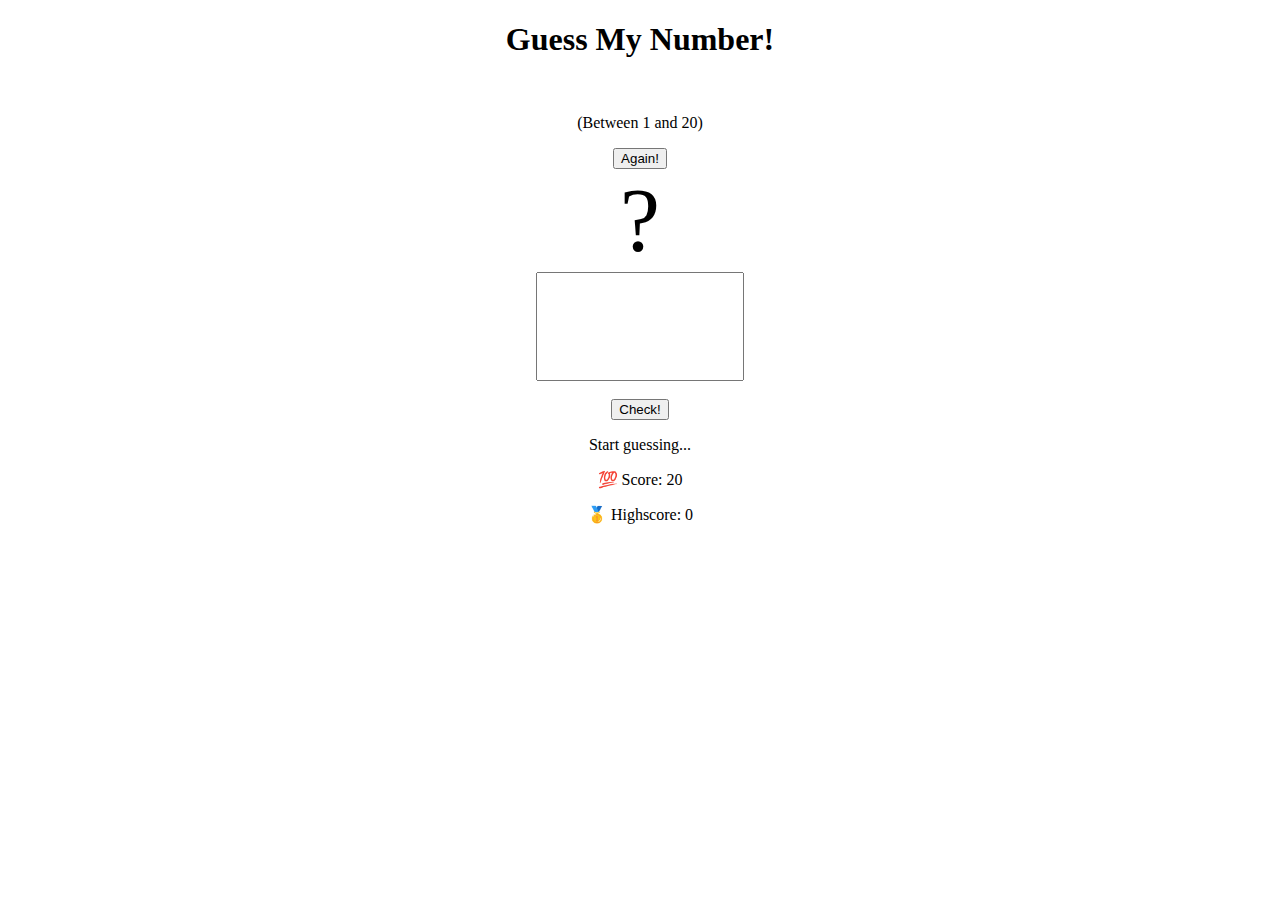
<file: Guess my number/index.html>
<!DOCTYPE html>
<html lang="en">
  <head>
    <meta charset="UTF-8" />
    <meta name="viewport" content="width=device-width, initial-scale=1.0" />
    <meta http-equiv="X-UA-Compatible" content="ie=edge" />
    <!--<link rel="stylesheet" href="style.css" /> -->
    <title>Guess My Number!</title>
  </head>
  <body>
    <header>
      <h1>Guess My Number!</h1>
      <img />
      <p class="between">(Between 1 and 20)</p>
      <button class="btn again">Again!</button>
      <div class="number">?</div>
    </header>
    <main>
      <section class="left">
        <input
          type="number"
          class="guess"
          style="font-size: 90px; width: fit-content"
        />
        <br /><br />

        <button class="btn check">Check!</button>
      </section>
      <section class="left">
        <p class="message">Start guessing...</p>
        <p class="label-score">💯 Score: <span class="score">20</span></p>
        <p class="label-highscore">
          🥇 Highscore: <span class="highscore">0</span>
        </p>
      </section>
    </main>

    <script src="script.js"></script>
  </body>
</html>
</file>
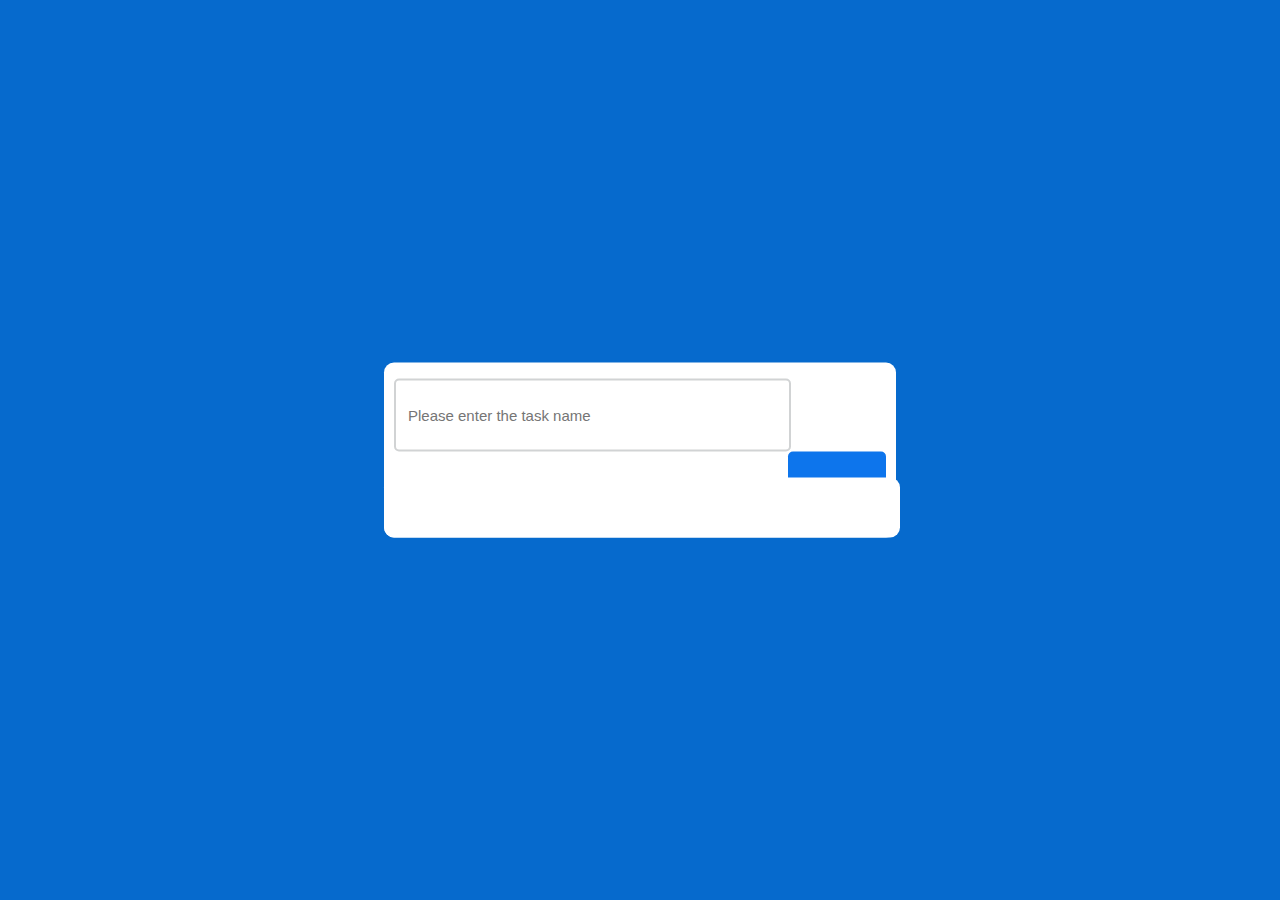
<file: ToDoListTasks/index.html>
<!DOCTYPE html>
<html lang="en">
  <head>
    <meta charset="UTF-8" />
    <meta http-equiv="X-UA-Compatible" content="IE=edge" />
    <meta name="viewport" content="width=device-width, initial-scale=1.0" />
    <title>Document</title>
    <link rel="stylesheet" href="style.css" />
    <link
      rel="stylesheet"
      href="https://cdnjs.cloudflare.com/ajax/libs/font-awesome/4.7.0/css/font-awesome.min.css"
    />
  </head>
  <body>
    <div class="maindiv">
      <div id="mcontainer">
        <input id="inputbox" placeholder="Please enter the task name" />
        <button id="button">Add</button>
      </div>
      <div id="task1"></div>
    </div>

    <script src="jsfile.js"></script>
  </body>
</html>
</file>
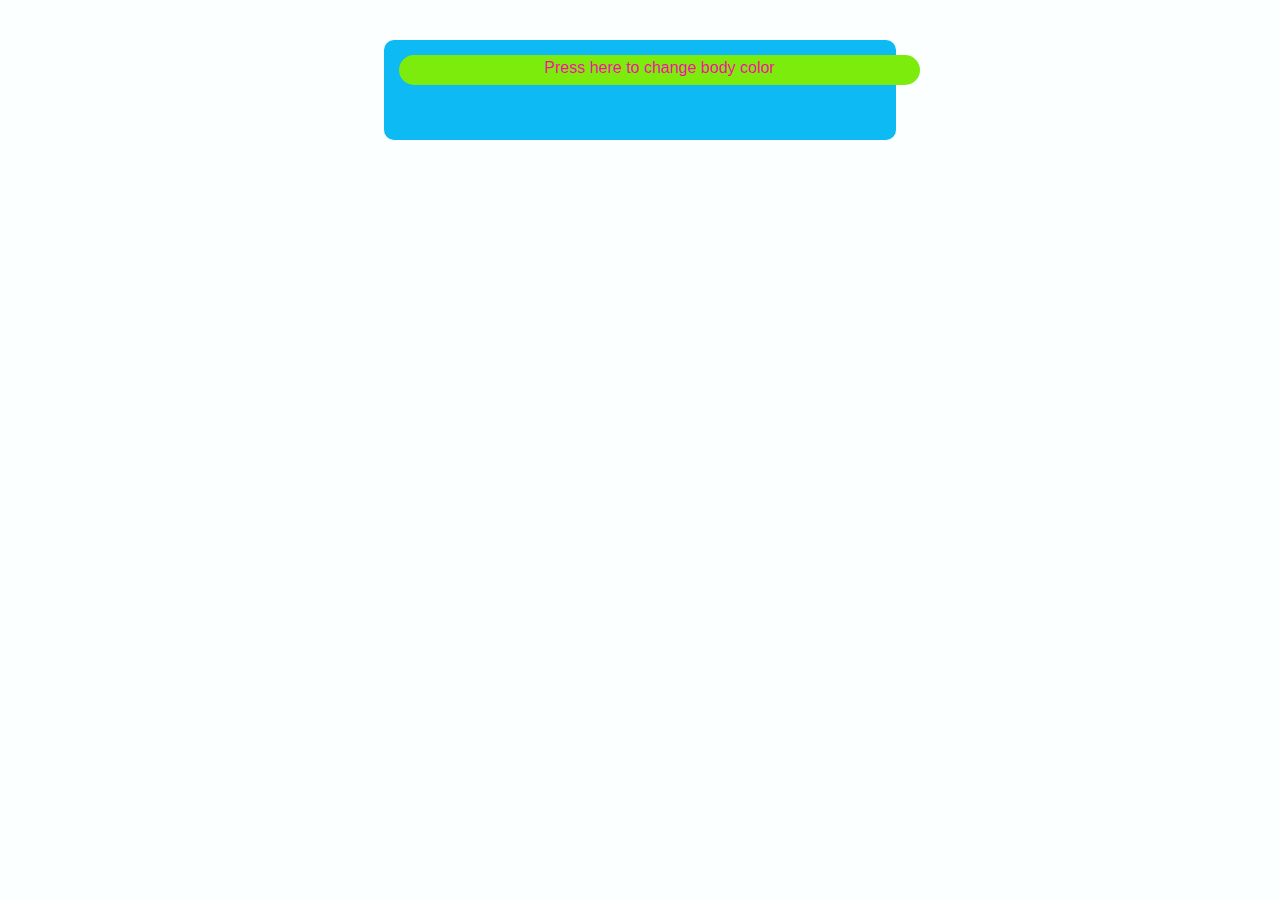
<file: ChangeBackgroundColor/changecolor.html>
<!DOCTYPE html>
<html lang="en">
  <head>
    <meta charset="UTF-8" />
    <meta http-equiv="X-UA-Compatible" content="IE=edge" />
    <meta name="viewport" content="width=device-width, initial-scale=1.0" />
    <title>Document</title>
    <link rel="stylesheet" href="changecolor.css" />
  </head>
  <body>
    <div class="main">
      <button id="button">Press here to change body color</button>
    </div>

    <script src="changecolor.js"></script>
  </body>
</html>
</file>
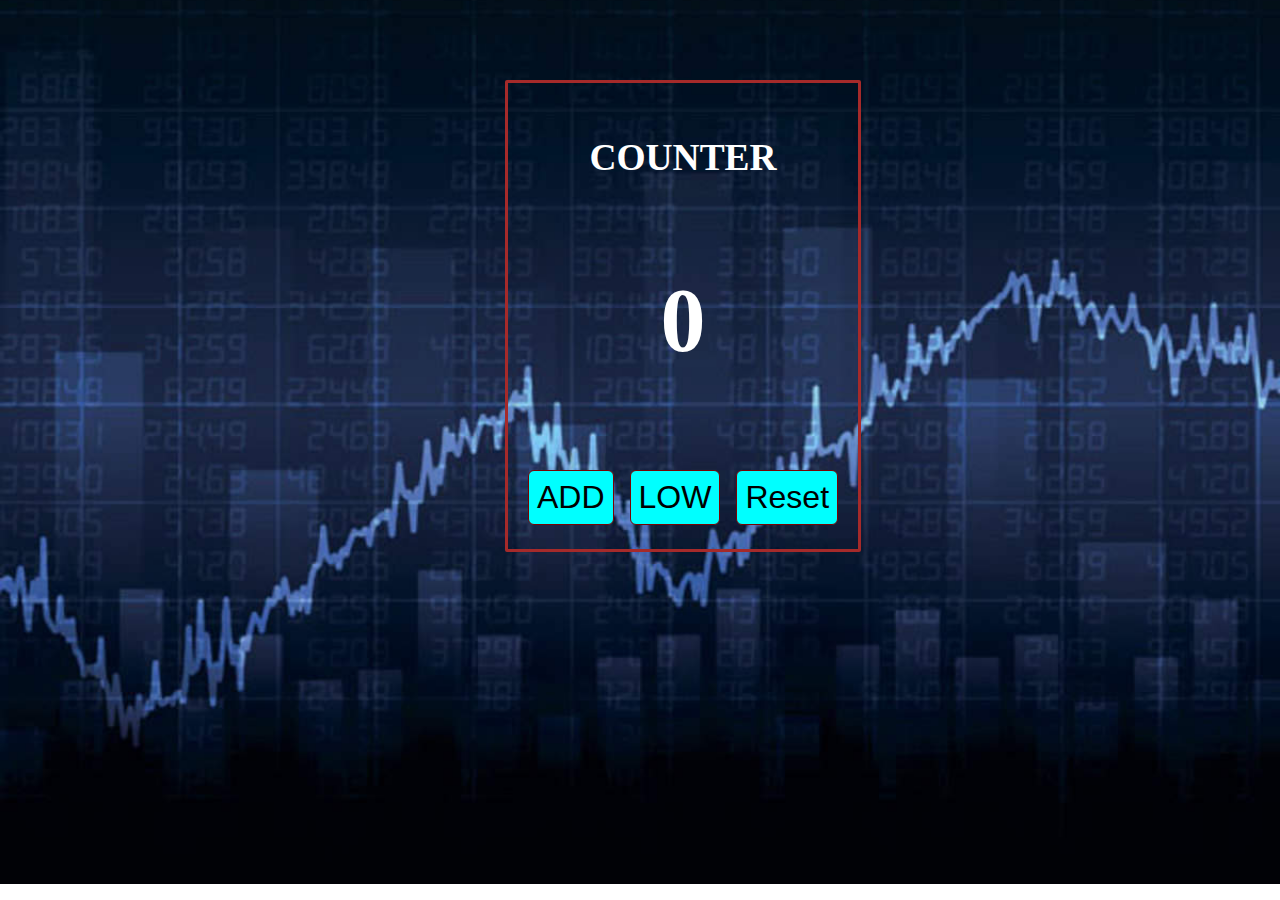
<file: Counter/Counter.html>
<!DOCTYPE html>
<html lang="en">
<head>
    <meta charset="UTF-8">
    <meta http-equiv="X-UA-Compatible" content="IE=edge">
    <meta name="viewport" content="width=device-width, initial-scale=1.0">
    <title>Document</title>
    <link rel="stylesheet" href="counter.css">
</head>
<body>
    <div class="counter-box">
    <h3>COUNTER</h1>
    <h3 class="counter">0</h1>
        <div class="btns">
            <button class="btn" id="add-btn">ADD</button>
            <button class="btn" id="low-btn">LOW </button>
            <button class="btn" id="reset-btn">Reset</button>

        </div>  
</div>
<script src="counter.js"></script>
</body>
</html>
</file>
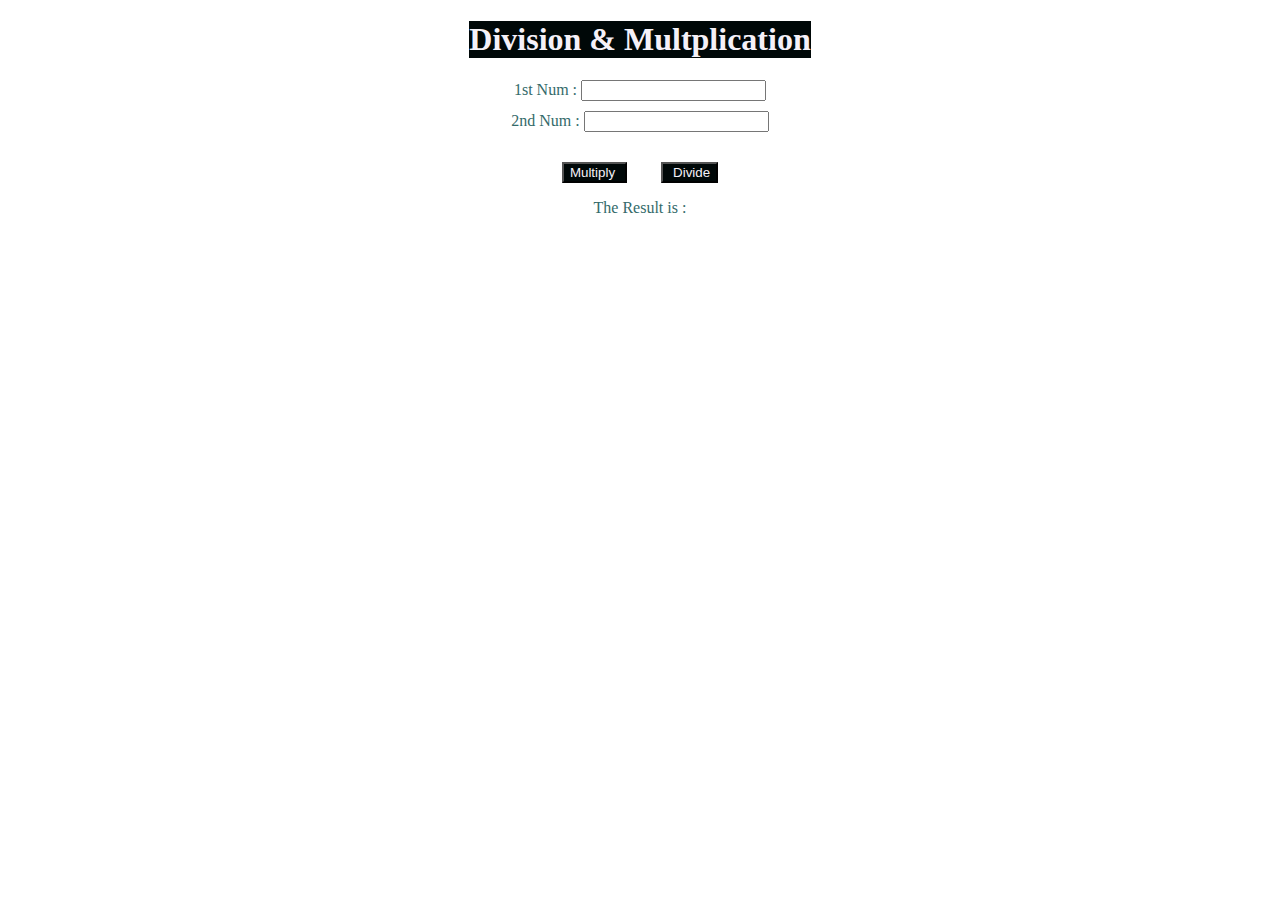
<file: div&multiply/divisionandmultplication.html>
<!DOCTYPE html>
<html lang="en">
<head>
    <title>div & multiply</title>
    <style>
h1 {
    align-items: center;
    text-align: center;
    color: rgb(51, 106, 106);
}
form{
    align-items: center;
    text-align: center;
    color: rgb(51, 106, 106);
}
div{
    padding-top: 30px;
}
#btn1{
    padding-right: 10px;
    width: fit-content;
    color: rgb(245, 241, 248);
    background-color: rgb(0, 8, 8);
    
}
#btn2{
    padding-left: 10px;
    margin-left: 30px;
    color: rgb(245, 241, 248);
    background-color: rgb(0, 8, 8);
}
#secondnum{
    margin-top: 10px;
}
h1{
    color: rgb(245, 241, 248);
    background-color: rgb(0, 8, 8);
    width: fit-content;
    margin-left: auto;
    margin-right: auto;
}
 </style>
</head>
<body>
    <h1>Division & Multplication</h1>
            <form id="form">
                <label for="firstnum">1st Num : </labbel>
                    <input type="text" id="firstnum"><br>
                <label for="secondnum">2nd Num : </labbel>
                <input type="text" id="secondnum"><br>
                <div>
                <input type="button" id="btn1" onClick="multiply()" value="Multiply">
                <input type="button" id="btn2" onClick="divide()" value="Divide">
            </div>
                <p>The Result is :</p>
                <p id="result"></p>
               </form>
            <script src="divisionandmultplication.js"></script>

            
</body>
</html>
</file>
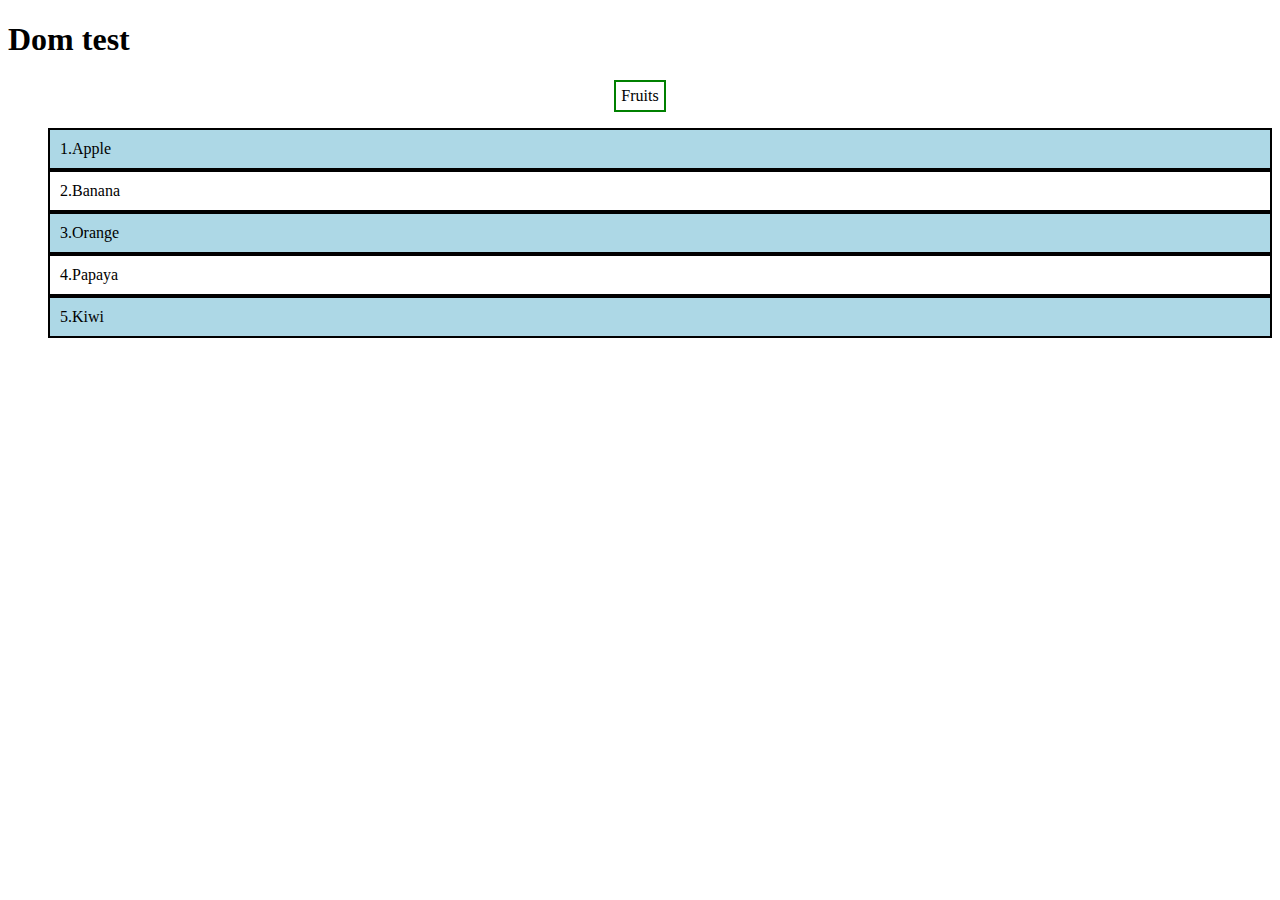
<file: dom_manipulation/dom_testing.html>
<!DOCTYPE html>
<html lang="en">
  <head>
    <meta charset="UTF-8" />
    <meta http-equiv="X-UA-Compatible" content="IE=edge" />
    <meta name="viewport" content="width=device-width, initial-scale=1.0" />
    <title>DOM Testing</title>
  </head>
  <body>
    <div id="div">
      <h5 id="title">India</h5>
    </div>
    <p id="Fruits">Fruits</p>

    <ul>
      <li>apple</li>
      <li>banana</li>
      <li>orange</li>
      <li>papaya</li>
      <li>kiwi</li>
    </ul>
    <script src="dom_testing.js"></script>
  </body>
</html>
</file>
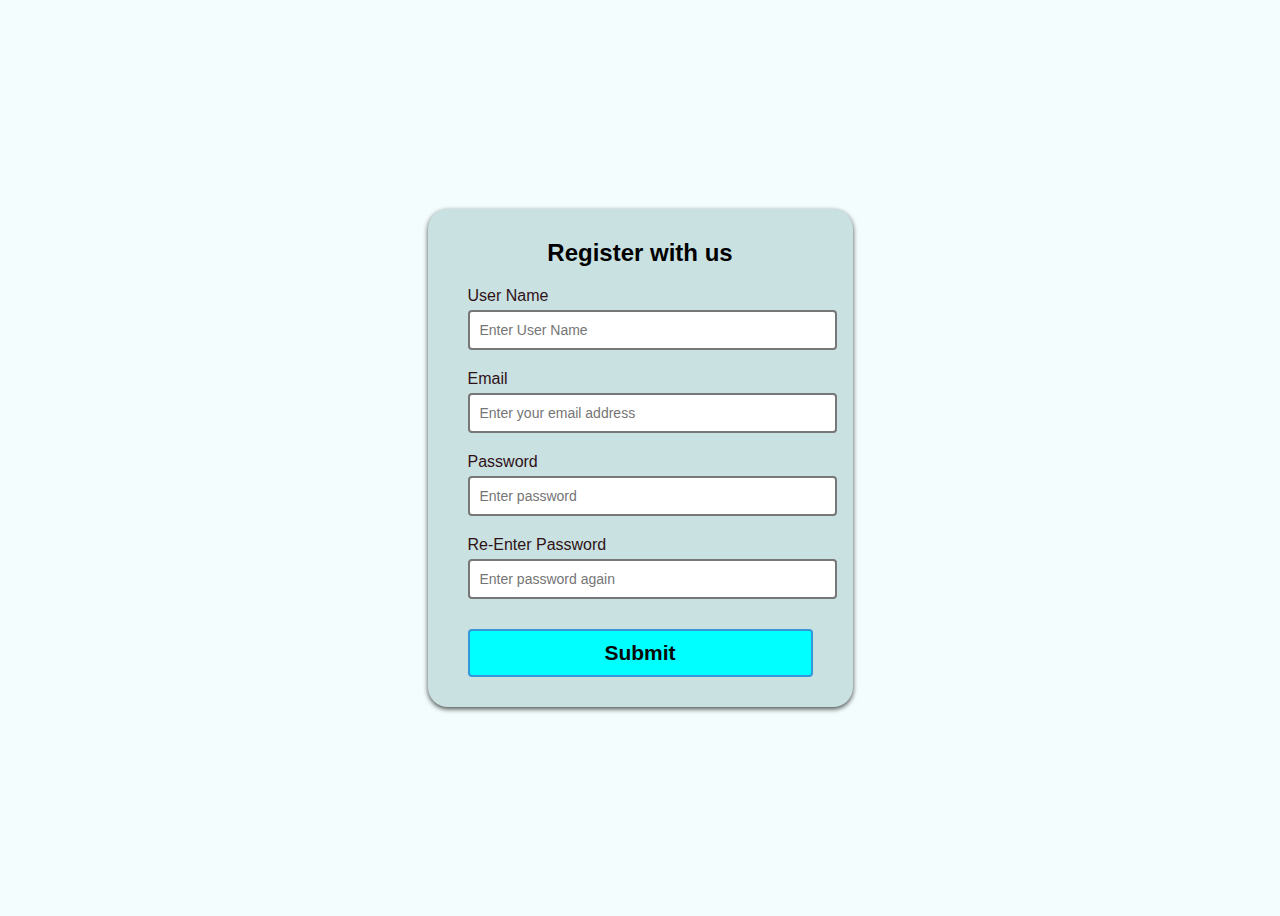
<file: Form Validation/Form.html>
<!DOCTYPE html>
<html lang="en">
  <head>
    <meta charset="UTF-8" />
    <meta http-equiv="X-UA-Compatible" content="IE=edge" />
    <meta name="viewport" content="width=device-width, initial-scale=1.0" />
    <link rel="stylesheet" href="Form.css" />
    <title>Form</title>
  </head>
  <body>
    <div class="container">
      <form id="form" class="form">
        <h2>Register with us</h2>
        <div class="form-control">
          <label for="username">User Name</label>
          <input type="text" id="username" placeholder="Enter User Name" />
          <small>Error Message</small>
        </div>
        <div class="form-control">
          <label for="email">Email</label>
          <input
            type="text"
            id="email"
            placeholder="Enter your email address"
          />
          <small>Error Message</small>
        </div>
        <div class="form-control">
          <label for="password">Password</label>
          <input type="password" id="password" placeholder="Enter password" />
          <small>Error Message</small>
        </div>
        <div class="form-control">
          <label for="password2">Re-Enter Password</label>
          <input
            type="password"
            id="password2"
            placeholder="Enter password again"
          />
          <small>Error Message</small>
        </div>
        <button type="submit"><b>Submit</b></button>
      </form>
    </div>
    <script src="Form.js"></script>
  </body>
</html>
</file>
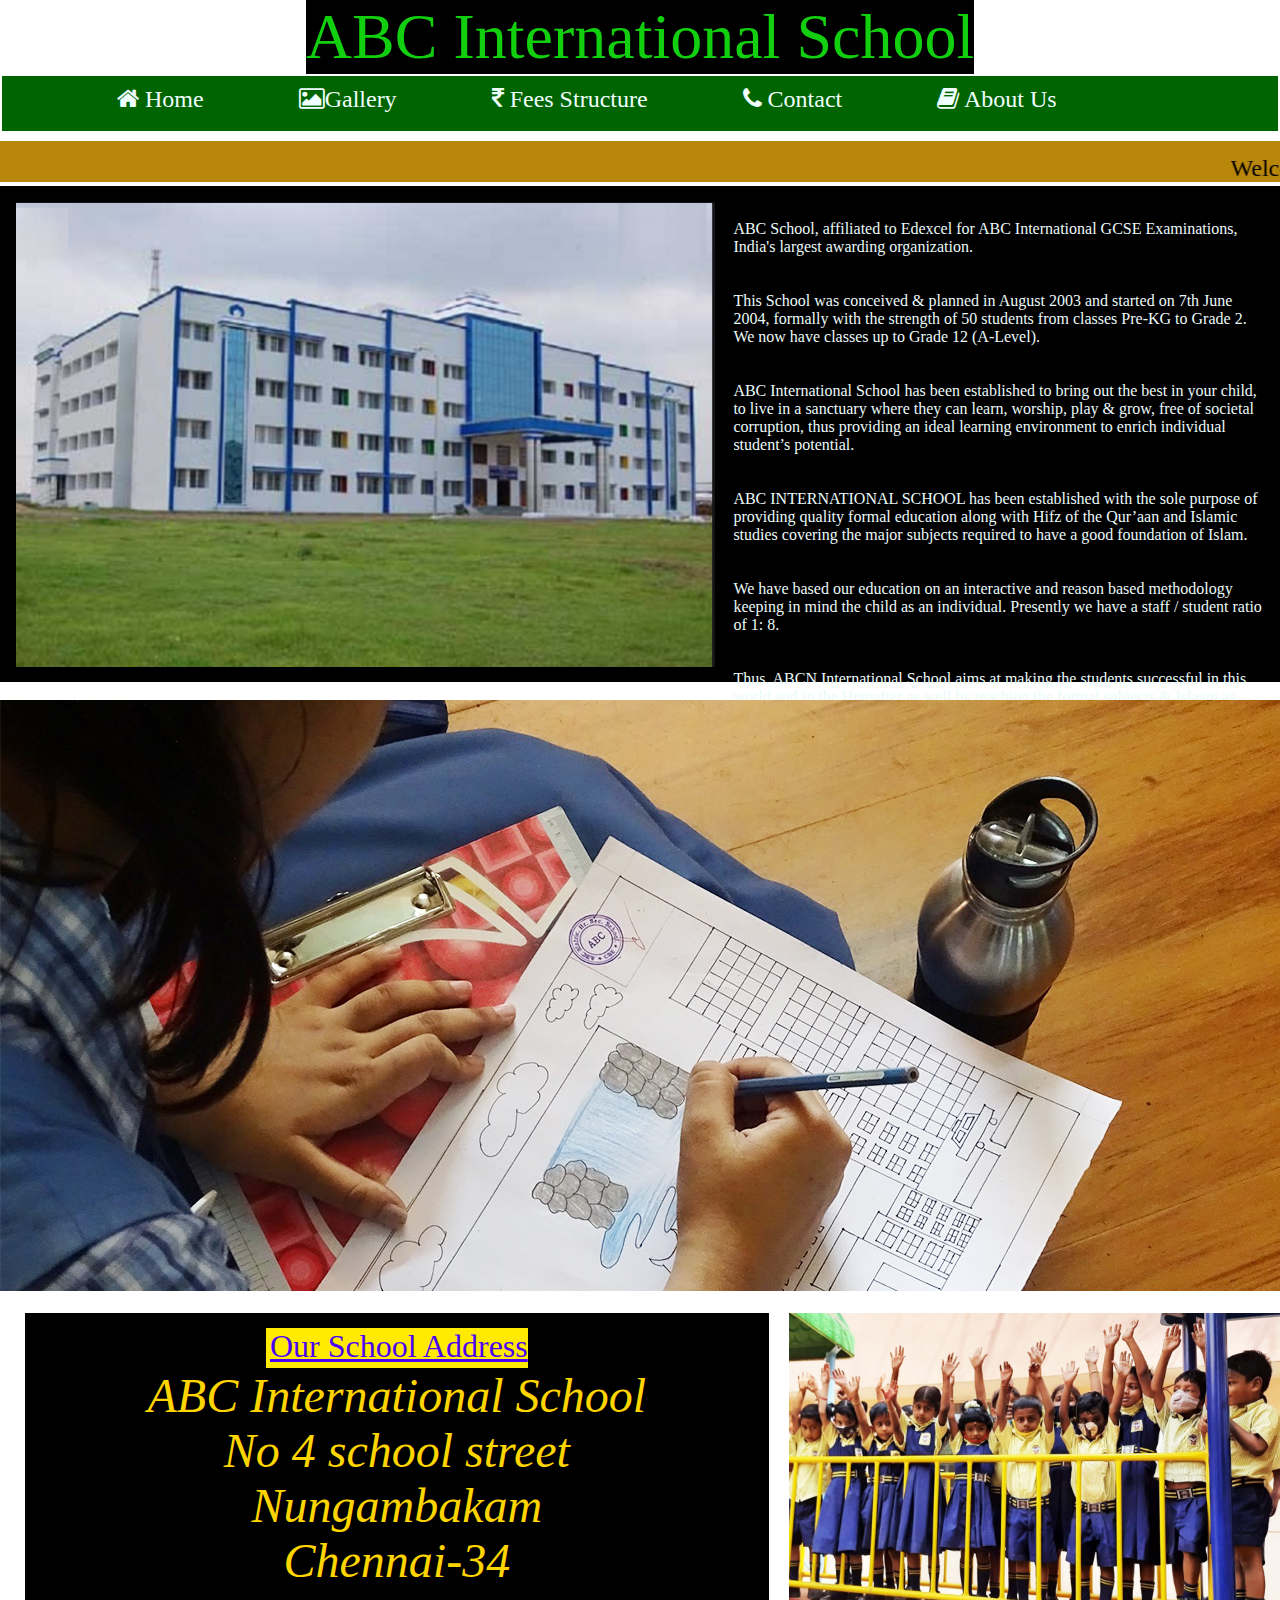
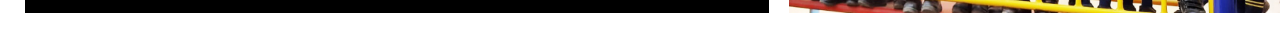
<file: SchoolWebsite/SchoolWebsite.html>
<!DOCTYPE html>
<html lang="en">
  <head>
    <meta charset="UTF-8" />
    <meta http-equiv="X-UA-Compatible" content="IE=edge" />
    <meta name="viewport" content="width=device-width, initial-scale=1.0" />
    <title>ABC School</title>
    <link rel="stylesheet" href="ImageGallery.css" />
    <link rel="stylesheet" href="SchoolWebsite.css" />
    <link rel="stylesheet" href="FeesStructure.css" />
    <link
      rel="stylesheet"
      href="https://cdnjs.cloudflare.com/ajax/libs/font-awesome/4.7.0/css/font-awesome.min.css"
    />
  </head>
  <body>
    <p id="title">ABC International School</p>
    <div class="container">
      <ul id="list">
        <li>
          <i class="fa fa-home" aria-hidden="true"></i>
          <a class="style">Home</a>
        </li>
        <li>
          <i class="fa fa-image" aria-hidden="true"></i
          ><a class="style" href="ImageGallery.html">Gallery</a>
        </li>
        <li>
          <i class="fa fa-inr" aria-hidden="true"></i> <a>Fees Structure</a>
          <div class="submenu1">
            <ul>
              <li>
                <a href="Admission.html">Admission</a>
              </li>
              <li><a href="TutionFees.html">Tution</a></li>
              <li><a href="BooksFees.html">Books</a></li>
            </ul>
          </div>
        </li>
        <li>
          <i class="fa fa-phone" aria-hidden="true"></i>
          <a class="style" href="#contact">Contact</a>
        </li>
        <li>
          <i class="fa fa-book" aria-hidden="true"></i>
          <a class="style" href="#about us">About Us</a>
        </li>
      </ul>
    </div>
    <marquee dir="ltr" class="test"
      >Welcome to ABC School. Chennai's most advanced and popular school.
      Currenly Admission process going for 1st standard to 9th standard.
      <marquee class="ani" scrollamount="4"
        >Limited seats only availabe.</marquee
      ></marquee
    >
    <div class="imgtext">
      <img id="abtimg" src="tamilschool.png" />
      <div class="text">
        <br />

        <p id="about us">
          ABC School, affiliated to Edexcel for ABC International GCSE
          Examinations, India's largest awarding organization.
        </p>
        <br /><br />

        <p>
          This School was conceived & planned in August 2003 and started on 7th
          June 2004, formally with the strength of 50 students from classes
          Pre-KG to Grade 2. We now have classes up to Grade 12 (A-Level).
        </p>
        <br /><br />
        <p>
          ABC International School has been established to bring out the best in
          your child, to live in a sanctuary where they can learn, worship, play
          & grow, free of societal corruption, thus providing an ideal learning
          environment to enrich individual student’s potential.
        </p>
        <br /><br />

        <p>
          ABC INTERNATIONAL SCHOOL has been established with the sole purpose of
          providing quality formal education along with Hifz of the Qur’aan and
          Islamic studies covering the major subjects required to have a good
          foundation of Islam.
        </p>
        <br /><br />
        <p>
          We have based our education on an interactive and reason based
          methodology keeping in mind the child as an individual. Presently we
          have a staff / student ratio of 1: 8.
        </p>
        <br /><br />
        <p>
          Thus, ABCN International School aims at making the students successful
          in this world and in the Hereafter as well by teaching the formal
          subjects & Islaam as taught in the Quráan
        </p>
        <br /><br />
      </div>
    </div>
    <br />
    <img class="img" src="school1.jpg" /><br /><br />
    <div class="addandimg" id="contact">
      <div class="add">
        <p><u>Our School Address</u></p>
        <address>
          <p>ABC International School</p>
          <p>No 4 school street</p>
          <p>Nungambakam</p>
          <p>Chennai-34</p>
        </address>
      </div>
      <div class="slider">
        <div class="slide-track">
          <div class="slide">
            <img id="img6" class="img" src="school6.jpg" />
          </div>
        </div>
      </div>
    </div>
    <br /><br />
  </body>
</html>
</file>
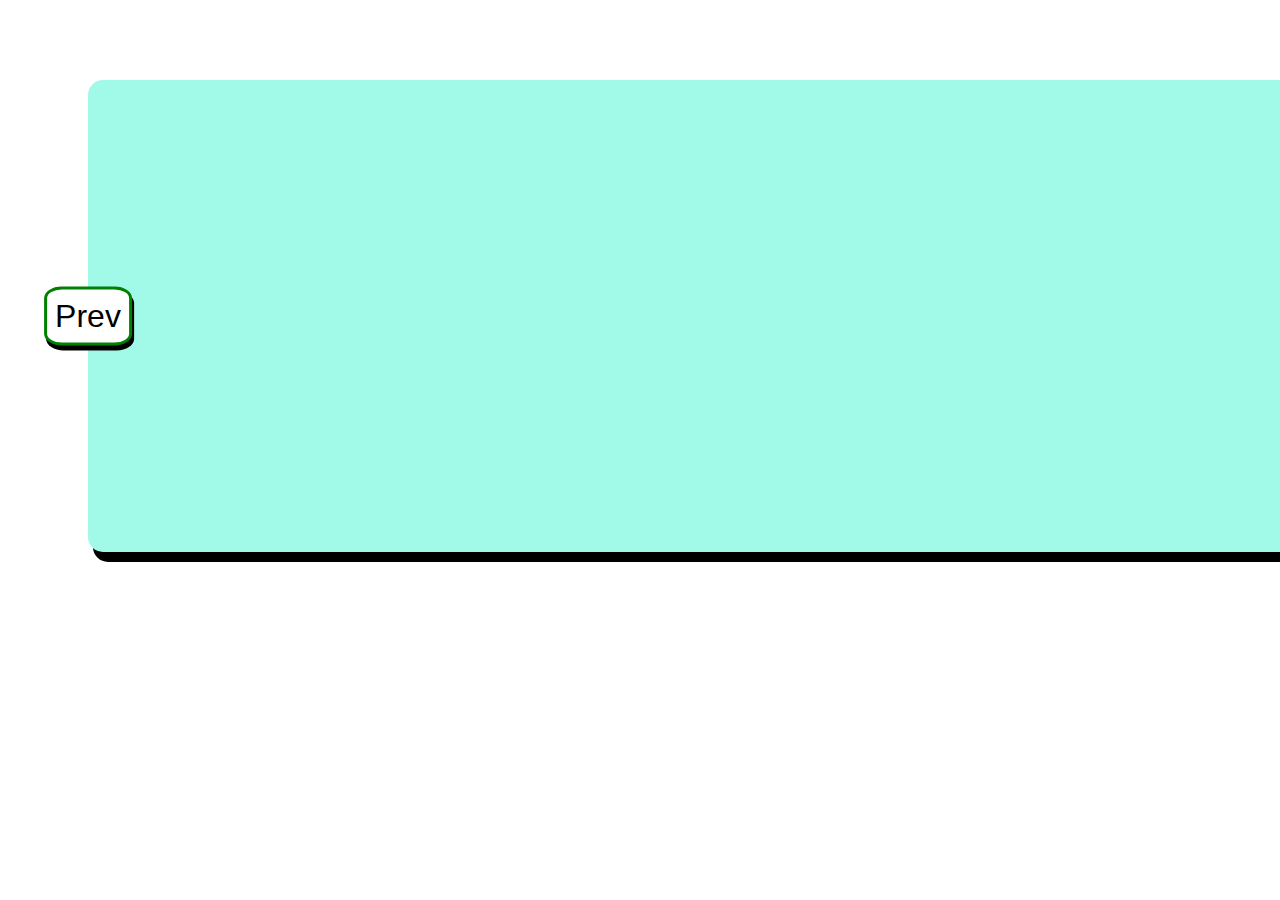
<file: SlideShow/SlideShow.html>
<!DOCTYPE html>
<html lang="en">
  <head>
    <meta charset="UTF-8" />
    <meta http-equiv="X-UA-Compatible" content="IE=edge" />
    <meta name="viewport" content="width=device-width, initial-scale=1.0" />
    <title>Natural images</title>
    <link rel="stylesheet" href="SlideShow.css" />
    <link
      rel="stylesheet"
      href="https://cdnjs.cloudflare.com/ajax/libs/font-awesome/4.7.0/css/font-awesome.min.css"
    />
  </head>
  <body>
    <div class="images">
      <button type="button" class="btn prevbtn">Prev</button>
      <button type="button" class="btn nextbtn">Next</button>
    </div>

    <script src="SlideShow.js"></script>
  </body>
</html>
</file>
<file: ToDoListTasks/style.css>
body {
  height: 80vh;
  background: #066acd;
}

.maindiv {
  width: 40%;
  top: 50%;
  left: 50%;
  background: white;
  border-radius: 10px;
  min-width: 450px;
  position: absolute;
  min-height: 100px;
  transform: translate(-50%, -50%);
}
#mcontainer {
  position: relative;
  padding: 16px 10px;
}

#mcontainer #inputbox {
  width: 75%;
  height: 45px;
  padding: 12px;
  color: #111111;
  font-weight: 500;
  position: relative;
  border-radius: 5px;
  font-family: "Poppins", sans-serif;
  font-size: 15px;
  border: 2px solid #d1d3d4;
}

#button {
  position: relative;
  float: right;
  font-weight: 500;
  font-size: 16px;
  background-color: #0d75ec;
  border: none;
  color: #ffffff;
  cursor: pointer;
  outline: none;
  width: 20%;
  height: 71px;
  border-radius: 5px;
  font-family: "Poppins", sans-serif;
}

#task1 {
  border-radius: 10px;
  width: 93%;
  position: relative;
  background-color: #ffffff;
  padding: 30px 20px;
  margin-top: 10px;
}

.task {
  border-radius: 5px;
  align-items: center;
  justify-content: space-between;
  border: 1px solid #939697;
  cursor: pointer;
  background-color: #c5e1e6;
  height: 50px;
  margin-bottom: 8px;
  padding: 5px 10px;
  display: flex;
}
.task span {
  font-family: "Poppins", sans-serif;
  font-size: 15px;
  font-weight: 400;
}
.task button {
  background-color: #f3eded;
  color: #811919;
  border: none;
  cursor: pointer;
  outline: none;
  height: 100%;
  width: 40px;
  border-radius: 5px;
}
</file>
<file: ChangeBackgroundColor/changecolor.css>
.main {
  width: 40%;
  top: 10%;
  left: 50%;
  background: rgb(14, 186, 243);
  border-radius: 10px;
  min-width: 450px;
  position: absolute;
  min-height: 100px;
  transform: translate(-50%, -50%);
}
body {
  background-color: rgb(252, 255, 255);
}

#button {
  position: relative;
  align-items: center;
  justify-content: center;
  font-weight: 300;
  font-size: 16px;
  background-color: #7cec0d;
  border: none;
  color: #f610a2;
  cursor: pointer;
  height: 19px;
  width: 521px;
  padding-top: 4px;
  padding-left: 10px;
  padding-bottom: 26px;
  padding-right: 10px;
  margin: 15px;
  border-radius: 49px;
  font-family: "Poppins", sans-serif;
}
</file>
<file: Counter/counter.css>
body {
  background-image: url(counter.jpg);
  align-items: center;
  justify-content: center;
  color: white;
  background-position: center;
  background-size: cover;
  background-repeat: no-repeat;
  min-height: 80vh;
}

.counter-box {
  width: fit-content;
  flex: 0 0 70%;
  font-weight: bold;
  padding: 1rem;
  align-items: center;
  justify-content: center;
  border: 3px solid grey;
  border-radius: 2px;
  border-color: brown;
  text-align: center;
  font-size: xx-large;
  margin-left: 497px;
  margin-top: 80px;
  box-shadow: 5px rgb(9, 255, 185);
}

.counter {
  font-size: 90px;
}
.btn {
  background-color: aqua;
  border-radius: 6px;
  font-size: 2rem;
  margin: 0.5rem 0.25rem;
  padding: 0.5rem;
  border: 1px solid rgb(121, 2, 2);
  box-shadow: 1px saddlebrown;
  cursor: pointer;
}

.btns:hover {
  background-color: rgb(9, 246, 254);
}
#add-btn:active {
  box-shadow: none;
  background-color: rgb(50, 230, 41);
}

#low-btn:active {
  box-shadow: none;
  background-color: rgb(255, 0, 0);
}
#reset-btn:active {
  box-shadow: none;
  background-color: rgb(255, 225, 0);
}
</file>
<file: Form Validation/Form.css>
:root{
    --success-color:#3daa69;
    --error-color:#c90909;
}

body{
background-color: rgb(243, 253, 253);
font-family:Arial, Helvetica, sans-serif;
display: flex;
align-items: center;
justify-content: center;
min-height: 100vh;
}

.container {
    background-color: rgb(201, 225, 225);
    border-radius: 20px;
    box-shadow: 0px 2px 5px rgba(0, 0, 0, 0.708);
    margin-top: 0px;
    width: 425px;   
}
h2{
    text-align: center;
    margin:0 0 20px;
}
.form {
    padding: 30px 40px;
}
.form-control {
    margin-bottom: 10px;
    padding-bottom: 10px;
    position: relative;
}

.form-control label{
    color: rgb(47, 18, 22);
    margin-bottom: 5px;
    display: block;   
}

.form-control input{
    border: 2px solid #777;
    border-radius: 4px;
    display: block;
    width: 100%;
    padding: 10px;
    font-size: 14px;  
}

.form-control input:focus{
    outline: 0;
    border-color: #777;
}
.form-control.success input{
    border-color: var(--success-color);
}
.form-control.error input{
    border-color: var(--error-color);
}
.form-control small{
    border-color: var(--error-color);
    position: absolute;
    bottom: 5;
    left: 0;
    visibility: hidden;
}
.form-control.error small{
    visibility: visible;
    color: red;
    
}

.form button{
    cursor: pointer;
    background-color: aqua;
    border: 2px solid #3498db;
    border-radius: 4px;
    color: #090808;
    display: block;
    font-size: 21px;
    padding: 10px;
    margin-top: 20px;
   width: 100%;

}
</file>
<file: SchoolWebsite/ImageGallery.css>
body {
  flex: auto;
}

.images {
  background: rgb(161, 249, 232);
  flex: 0 0 80%;
  min-height: 70vh;
  border-radius: 15px;
  box-shadow: 5px 10px black;
  position: relative;
  width: 85rem;
  min-height: 472px;
  margin: 6rem;
}

.btn {
  display: inline-block;
  background: white;
  color: black;
  border: 3px solid green;
  font-size: 2rem;
  cursor: pointer;
  padding: 0.5rem;
  box-shadow: 2px 5px black;
  border-radius: 20%;
  outline: none;
}

.prevbtn {
  position: absolute;
  top: 50%;
  left: 0%;
  transform: translate(-50%, -50%);
}

.nextbtn {
  position: absolute;
  top: 50%;
  right: 0%;
  transform: translate(50%, -50%);
}

.btn:active {
  background: gray;
  box-shadow: 1px 1px gray;
}

.btn:hover {
  background: green;
  color: white;
}
</file>
<file: SchoolWebsite/SchoolWebsite.css>
#title {
  background-color: rgb(0, 0, 0);
  color: rgb(18, 207, 15);
  font-size: 4rem;
  width: fit-content;
  margin-left: auto;
  margin-right: auto;
}

* {
  padding: 0;
  margin: 0;
}

li {
  list-style-type: none;
  float: left;
  display: block;
  padding: 10px 80px 17px 15px;
  font-size: 24px;
}
.container {
  background-color: darkgreen;
  height: 55px;
  color: azure;
  margin: 2px;
  padding-left: 100px;
}

.style {
  text-decoration-line: none;
  color: azure;
}

body {
  flex: auto;
  margin: 0px;
}
.submenu1 {
  display: none;
  text-decoration-line: none;
  color: azure;
}
ul li:hover {
  background-color: rgb(2, 40, 3);
  border-radius: 2px;
  cursor: pointer;
}
ul li:hover .submenu1 {
  display: block;
  position: absolute;
}

ul li:hover .submenu1 ul {
  display: block;
  position: absolute;
  background-color: darkgreen;
  border-radius: 2px;
  color: white !important;
  text-decoration-line: none;
  width: 252px;
  left: -15px;
  top: 20px;
  z-index: 10;
  text-align: left;
}

.submenu1 ul li {
  display: block;
  position: relative;
  text-decoration: none;
}
.submenu1 ul li:hover {
  width: 157px;
}
.submenu1 ul li a {
  color: azure !important;
  text-decoration: none;
  text-align: left;
}

.imgtext {
  display: flex;
  height: 30rem;
  padding-left: 1rem;
  padding-right: 1rem;
  padding-top: 1rem;
  background-color: black;
  justify-content: space-between;
}
.text {
  color: rgb(235, 250, 250);
  padding-left: 18px;
}
#abtimg {
  padding-bottom: 15px;
}
.add {
  background-color: black;
  margin-left: 15px;
  color: rgb(255, 213, 0);
  text-align: center;
  width: 63%;
  font-size: 3rem;
}

u {
  font-size: 2rem;
}
.bottom {
  color: bisque;
  background-color: black;
}

marquee {
  background-color: darkgoldenrod;
  color: black;
  font-size: 1.5rem;
  margin-top: 8px;
  padding-top: -20px;
  align-items: center;
  height: fit-content;
}

.ani {
  color: rgb(0, 255, 42);
  background-color: black;
  width: fit-content;
}
.addandimg {
  padding-left: 10px;
  display: flex;
  height: 300px;
}

.slide-track {
  display: flex;
  padding-left: 10px;
  width: 100%;

  height: 300px;
}
.slider {
  overflow: hidden;
}
.slide {
  padding-left: 10px;
  display: flex;
  align-items: center;
}
u {
  background-color: rgb(255, 234, 0);
  color: rgb(75, 3, 243);
  padding-bottom: 4px;
  padding-left: 4px;
}
.img {
  width: 100%;
  height: 100%;
}
</file>
<file: SchoolWebsite/FeesStructure.css>
table,
td,
th {
  border: 1px solid black;
  margin: auto;
  font-size: 25px;
  width: fit-content;
}
td {
  padding: 8px;
}
table {
  margin-top: 0.75rem;
}
caption {
  margin: 10px;
  font-size: 30px;
  font-weight: bold;
  background-color: rgb(225, 241, 9);
  color: black;
}
.feetype {
  background-color: chartreuse;
}
</file>
<file: SlideShow/SlideShow.css>
body {
  flex: auto;
}

.images {
  background: rgb(161, 249, 232);
  flex: 0 0 80%;
  min-height: 70vh;
  border-radius: 15px;
  box-shadow: 5px 10px black;
  position: relative;
  width: 85rem;
  min-height: 472px;
  margin: 5rem;
}

.btn {
  display: inline-block;
  background: white;
  color: black;
  border: 3px solid green;
  font-size: 2rem;
  cursor: pointer;
  padding: 0.5rem;
  box-shadow: 2px 5px black;
  border-radius: 20%;
  outline: none;
}

.prevbtn {
  position: absolute;
  top: 50%;
  left: 0%;
  transform: translate(-50%, -50%);
}

.nextbtn {
  position: absolute;
  top: 50%;
  right: 0%;
  transform: translate(50%, -50%);
}

.btn:active {
  background: gray;
  box-shadow: 1px 1px gray;
}

.btn:hover {
  background: green;
  color: white;
}
</file>
